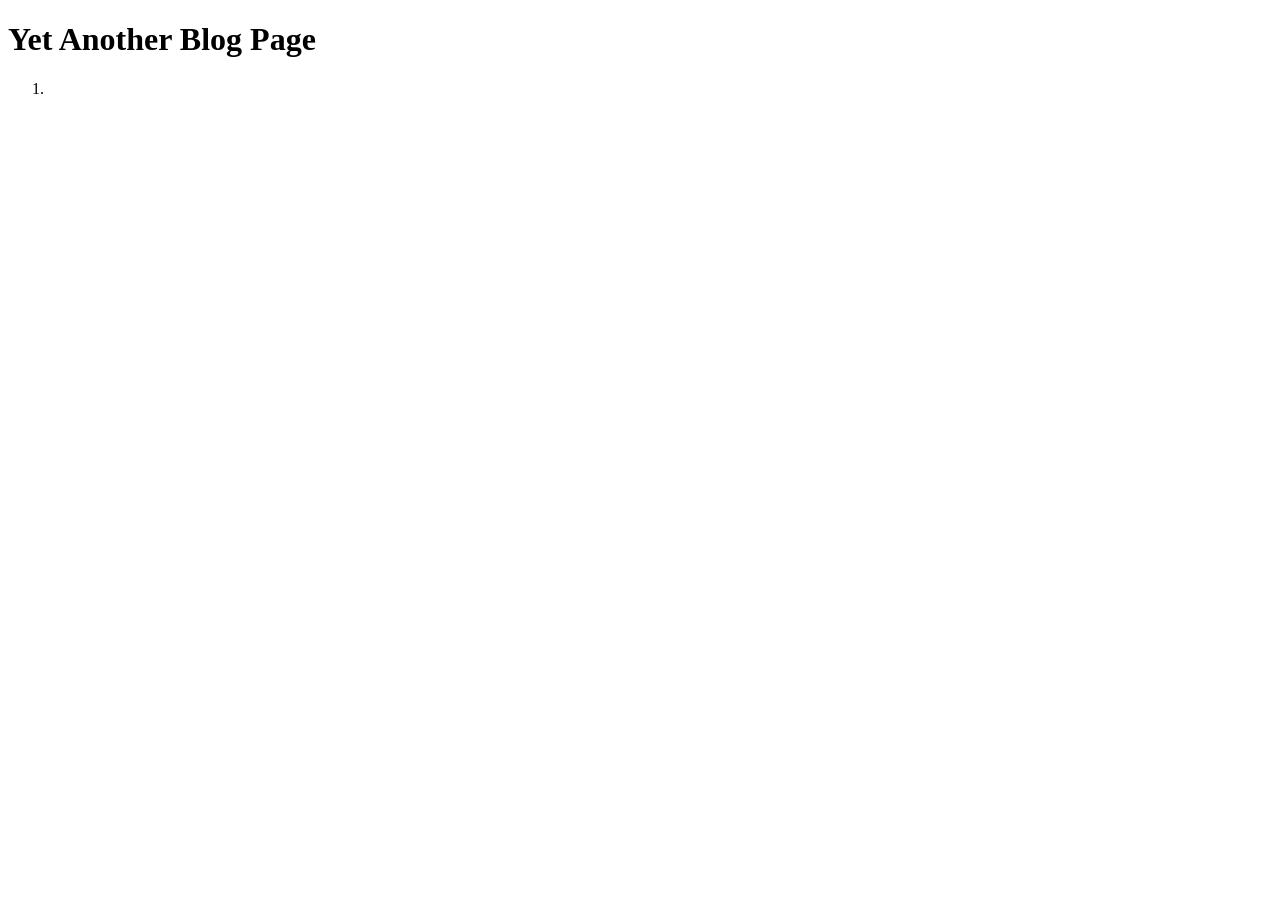
<file: src/main/resources/templates/index.html>
<!DOCTYPE HTML>
<html lang="en" xmlns:th="http://www.thymeleaf.org">
<head>
    <meta charset="utf-8">
    <meta name="viewport" content="width=device-width, initial-scale=1, shrink-to-fit=no">

    <title>Spring Boot Thymeleaf Hello World Example</title>

    <link rel="stylesheet" th:href="@{webjars/bootstrap/4.2.1/css/bootstrap.min.css}"/>
    <link rel="stylesheet" th:href="@{/css/main.css}"/>

</head>

<body>

<main role="main" class="container">

    <div class="starter-template">
        <h1>Yet Another Blog Page</h1>
        <h2>
            <span th:text="'Hello, ' + ${user}"></span>
        </h2>
    </div>

    <ol>
        <li th:each="article : ${articles}" th:text="${article.title}"></li>
    </ol>

</main>
<!-- /.container -->

<script type="text/javascript" th:src="@{webjars/bootstrap/4.2.1/js/bootstrap.min.js}"></script>
</body>
</html>
</file>
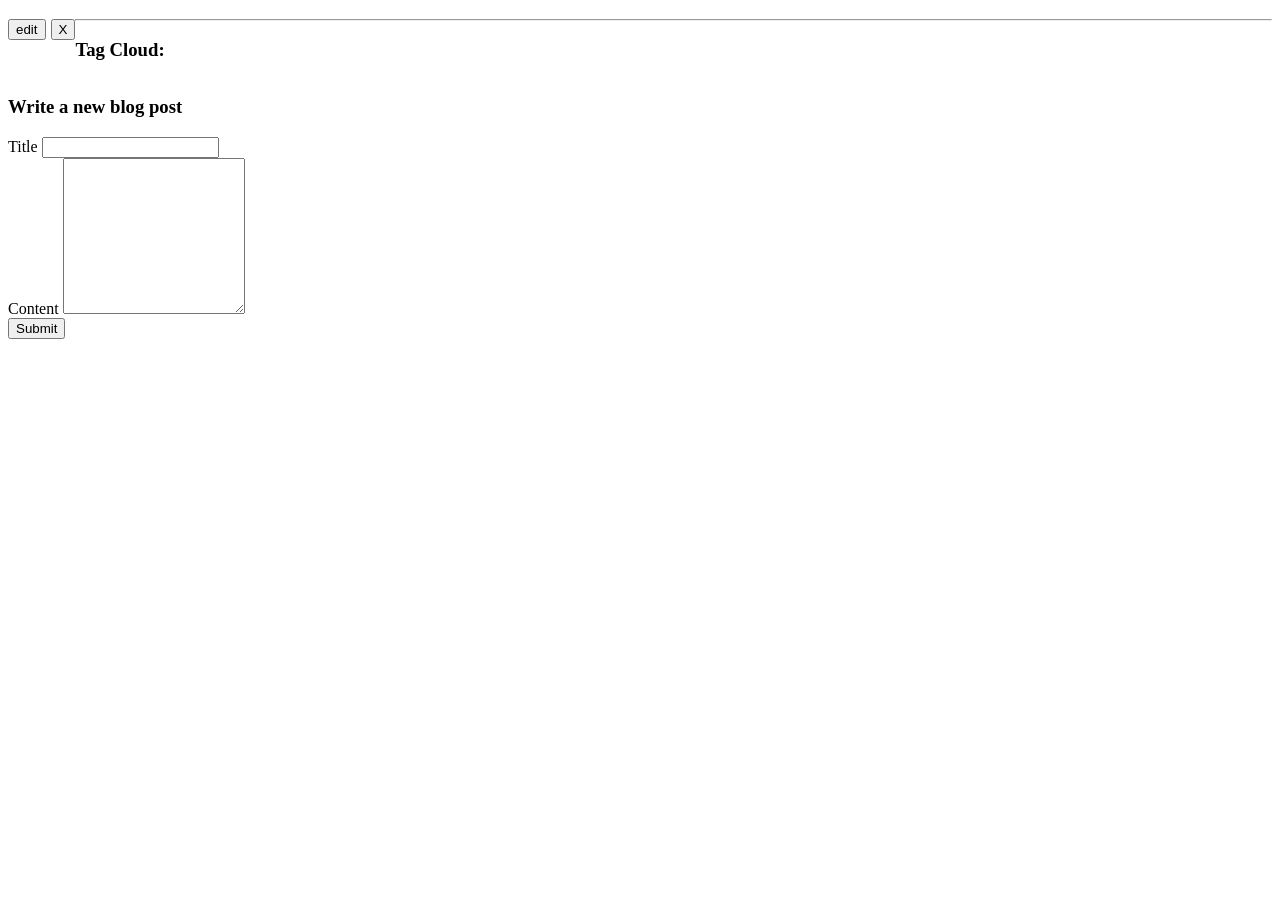
<file: src/main/resources/templates/blog.html>
<!DOCTYPE HTML>
<html lang="en" xmlns:th="http://www.thymeleaf.org" xmlns:sec="http://www.w3.org/1999/xhtml">
<head>
    <meta charset="utf-8">
    <meta name="viewport" content="width=device-width, initial-scale=1, shrink-to-fit=no">

    <title>Yet Another Blog Page</title>

    <link rel="stylesheet" th:href="@{/bootstrap.css}"/>
    <link rel="stylesheet" th:href="@{/main.css}"/>

</head>

<body>
<div th:insert="fragments/header :: header"></div>
<main role="main" class="container">

    <div class="row">
        <div class="col-9">

            <div class="container">

                <div th:each="article : ${articles}">
                    <div class="row">
                        <div class="col-9">
                            <h3 class="h3 d-inline-block" th:text="${article.title}"></h3>
                            <span class="badge badge-secondary align-top" th:text="${article.lastUpdate}"></span>
                        </div>
                        <div class="col-3 text-right">
                            <div style="float: left;">
                                <form action="#" th:action="@{'/blog/update/{id}'(id=${article.id})}" th:method="get">
                                    <button type="submit" class="btn-xsm btn-warning">edit</button>
                                </form>
                            </div>
                            <div style="float: left; margin-left: 5px;">
                                <form action="#" th:action="@{'/blog/delete/{id}'(id=${article.id})}" th:method="post">
                                    <button type="submit" class="btn-xsm btn-danger">X</button>
                                </form>
                            </div>
                        </div>
                    </div>
                    <div class="row col-12" th:text="${article.content}"></div>
                    <hr/>
                </div>

            </div>
        </div>
        <div class="col-3">

            <h3 class="h3 d-inline-block">Tag Cloud:</h3>

            <div th:each="tag : ${allTags}">
                <div style="display: inline; float: left; margin: 3px;">
                    <a th:if="${activeTag != tag.tagName}" class="btn-xsm btn-dark align-top" th:href="@{/blog(activeTag=${tag.tagName})}" th:text="${tag.tagName}"></a>
                    <a th:if="${activeTag == tag.tagName}" class="btn-xsm btn-info align-top" th:href="@{/blog(activeTag=${tag.tagName})}" th:text="${tag.tagName}"></a>
                </div>
            </div>

        </div>
    </div>

    <div style="margin-top: 35px;">
        <h3>Write a new blog post</h3>
        <form action="#" th:action="@{/blog/create}" th:object="${newArticle}" th:method="post">
            <div class="form-group">
                <label for="title">Title</label>
                <input id="title" type="text" class="form-control" th:field="*{title}"/>
            </div>
            <div class="form-group">
                <label for="content">Content</label>
                <textarea rows="10" id="content" class="form-control" th:field="*{content}"></textarea>
            </div>
            <input type="submit" class="btn btn-primary" value="Submit"/>
        </form>
    </div>

</main>
<!-- /.container -->

<script type="text/javascript" th:src="@{/bootstrap.js}"></script>
</body>
</html>
</file>
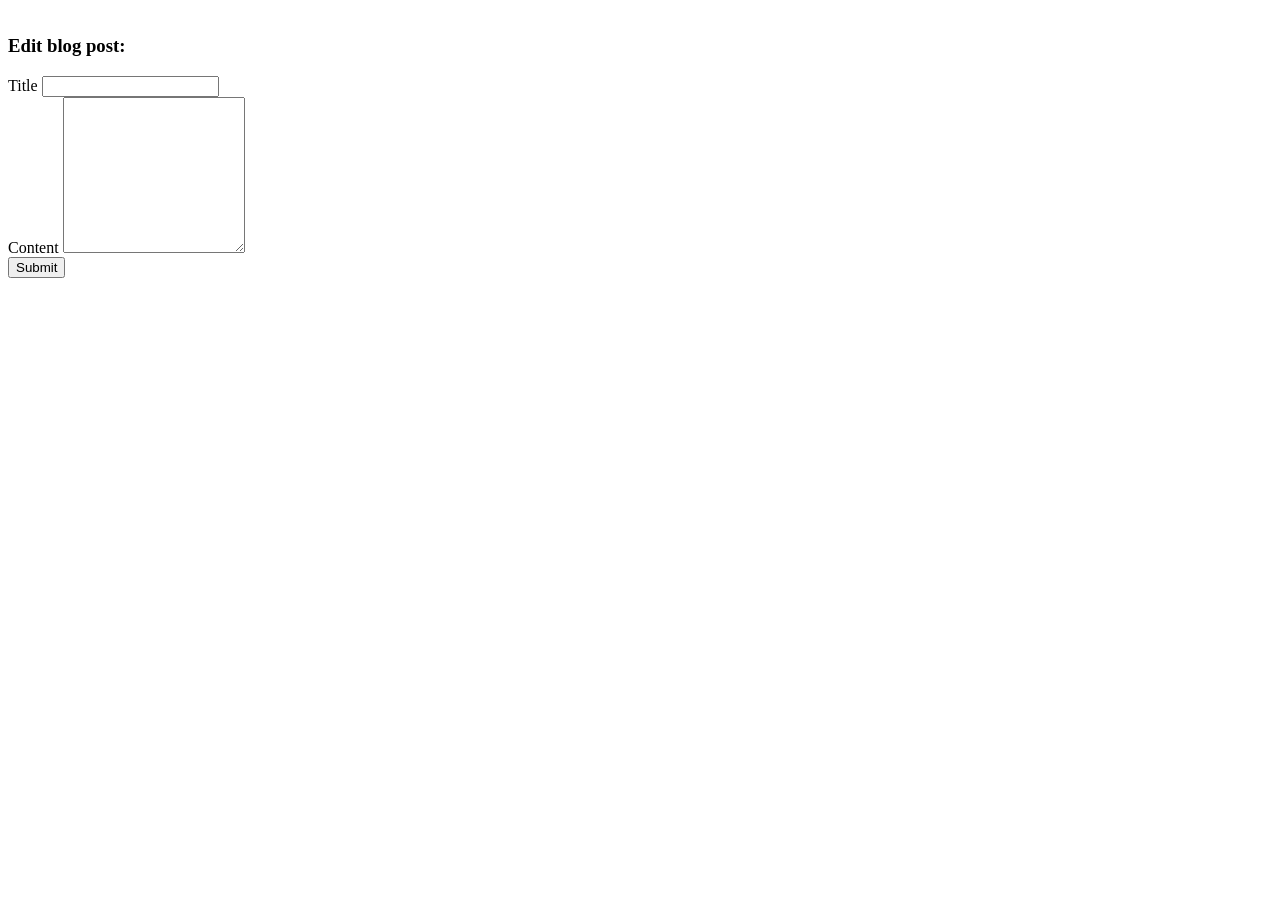
<file: src/main/resources/templates/editarticle.html>
<!DOCTYPE HTML>
<html lang="en" xmlns:th="http://www.thymeleaf.org" xmlns:sec="http://www.w3.org/1999/xhtml">
<head>
    <meta charset="utf-8">
    <meta name="viewport" content="width=device-width, initial-scale=1, shrink-to-fit=no">

    <title>Yet Another Blog Page</title>

    <link rel="stylesheet" th:href="@{/bootstrap.css}"/>
    <link rel="stylesheet" th:href="@{/main.css}"/>

</head>

<body>
<div th:insert="fragments/header :: header"></div>
<main role="main" class="container">

    <div style="margin-top: 35px;">
        <h3>Edit blog post:</h3>
        <form action="#" th:action="@{'/blog/update/{id}'(id=${article.id})}" th:object="${article}" th:method="post">
            <div class="form-group">
                <label for="title">Title</label>
                <input id="title" type="text" class="form-control" th:field="*{title}"/>
            </div>
            <div class="form-group">
                <label for="content">Content</label>
                <textarea rows="10" id="content" class="form-control" th:field="*{content}"></textarea>
            </div>
            <input type="submit" class="btn btn-primary" value="Submit"/>
        </form>
    </div>

</main>
<!-- /.container -->

<script type="text/javascript" th:src="@{/bootstrap.js}"></script>
</body>
</html>
</file>
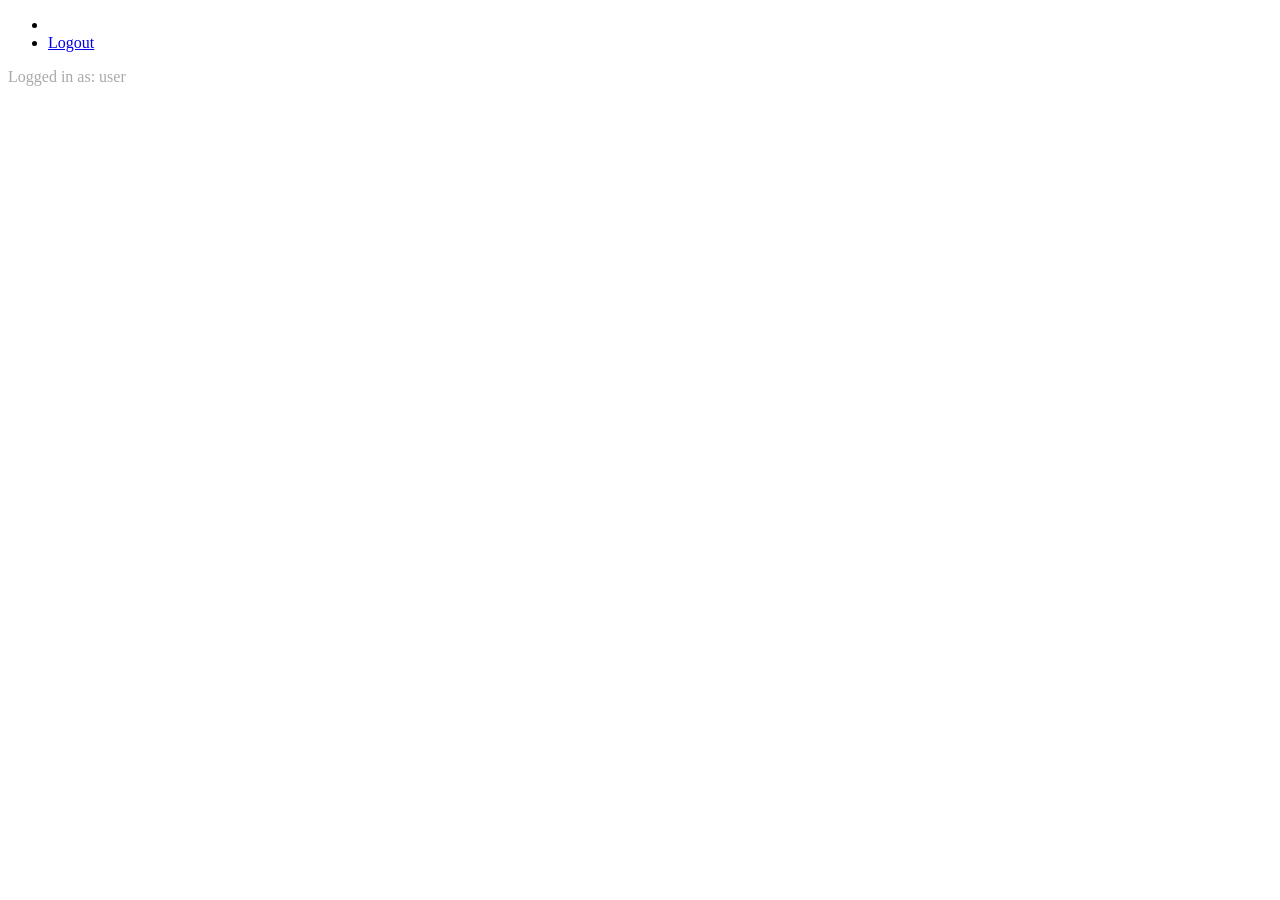
<file: src/main/resources/templates/fragments/frags.html>
<!DOCTYPE html>
<html xmlns:th="http://www.thymeleaf.org" xmlns:sec="http://www.thymeleaf.org/thymeleaf-extras-springsecurity3">
<head>
    <meta charset="utf-8">
    <meta name="viewport" content="width=device-width, initial-scale=1, shrink-to-fit=no">
    <title>Yet Another Blog Page</title>
</head>
<body>
    <nav th:fragment="header" class="navbar navbar-expand-lg navbar-dark bg-dark static-top" style="margin-bottom: 15px;">
        <div class="container">
            <div class="collapse navbar-collapse">
                <div style="margin-right: 1px; margin-left: auto;">
                <ul class="navbar-nav">
                    <li class="nav-item">
                        <span class="nav-link" th:insert="fragments/frags :: logout"></span>
                    </li>
                    <li class="nav-item">
                        <a class="nav-link" href="/logout" th:action="@{/logout}" sec:authorize="isAuthenticated()">Logout</a>
                    </li>
                </ul>
                </div>
            </div>
        </div>
    </nav>
    <div th:fragment="logout" class="logout" sec:authorize="isAuthenticated()" style="color:darkgray;">
        Logged in as: <span sec:authentication="name">user</span>
    </div>
</body>
</html>
</file>
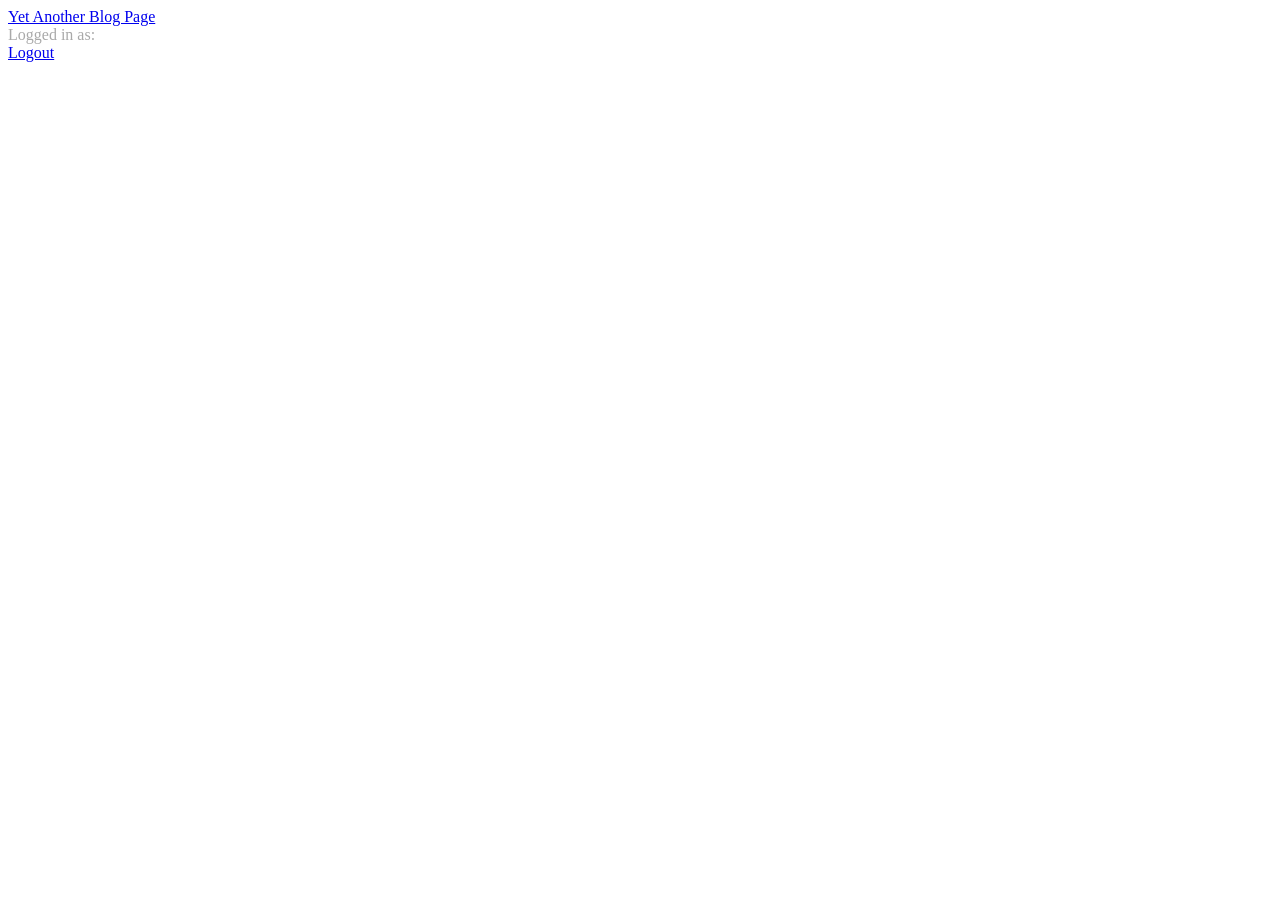
<file: src/main/resources/templates/fragments/header.html>
<!DOCTYPE html>
<html xmlns:th="http://www.thymeleaf.org" xmlns:sec="http://www.thymeleaf.org/thymeleaf-extras-springsecurity3">
<head>
    <meta charset="utf-8">
    <meta name="viewport" content="width=device-width, initial-scale=1, shrink-to-fit=no">
    <title>Yet Another Blog Page</title>
</head>
<body>
<nav th:fragment="header" class="navbar navbar-dark navbar-expand-sm bg-dark">

    <a class="navbar-brand" href="#">Yet Another Blog Page</a>

    <div class="navbar-nav ml-auto">
        <div th:fragment="logout" class="navbar-text logout" sec:authorize="isAuthenticated()"
             style="color:darkgray;">
            Logged in as: <span sec:authentication="name"></span>
        </div>

        <div class="nav-item">
            <a class="nav-link" href="/logout" th:action="@{/logout}" sec:authorize="isAuthenticated()">Logout</a>
        </div>
    </div>

</nav>

</body>
</html>
</file>
